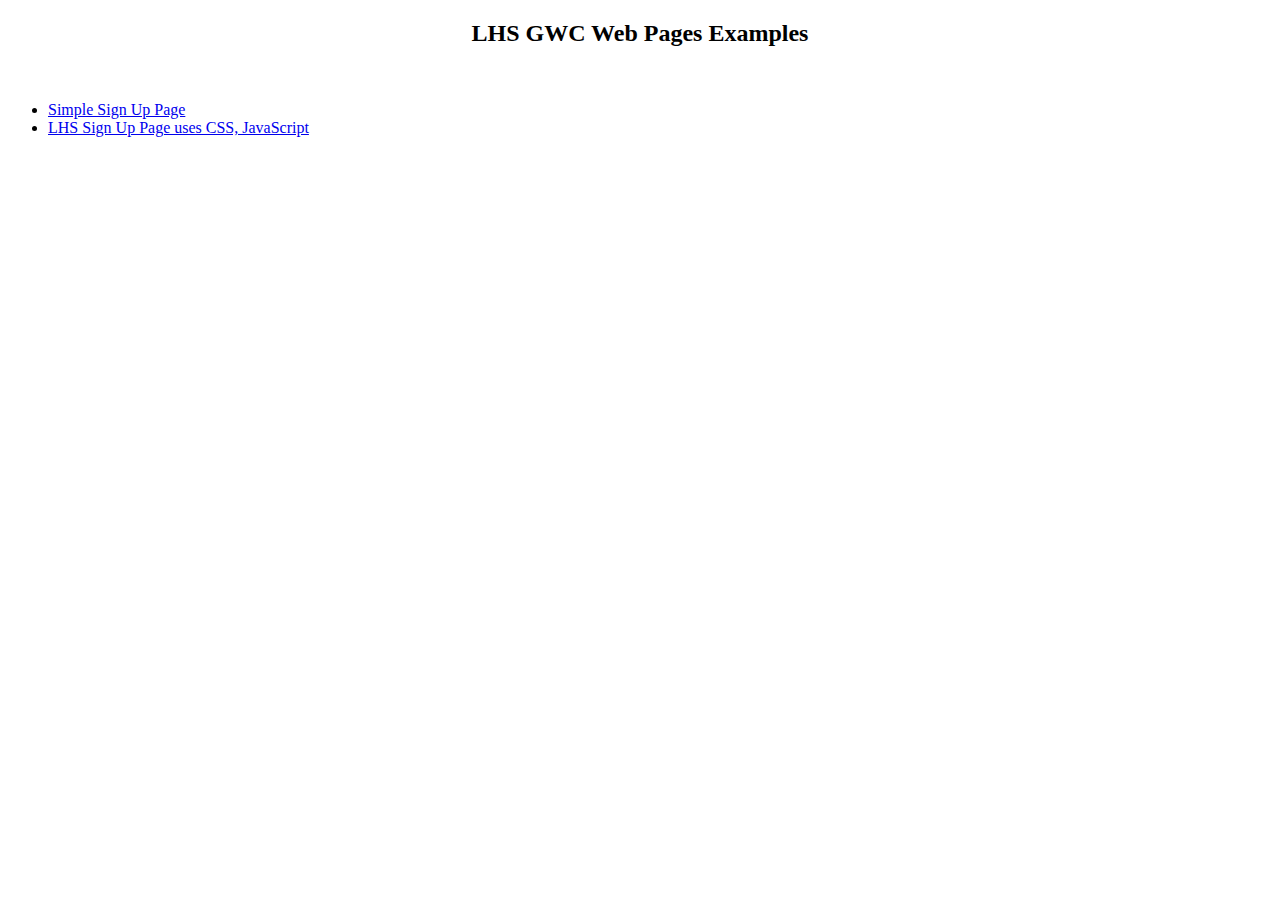
<file: examples/web-pages/index.html>
<!DOCTYPE html><html lang="en">
<head>
    <meta charset="UTF-9">
    <title>Web Pages Examples</title>
    <center><h2>LHS GWC Web Pages Examples</h2></center> <br>
</head>

<body>
	<ul>
  <li><a href="simple_sign_up.html">Simple Sign Up Page</a></li>
  <li><a href="lhs_sign_up.html">LHS Sign Up Page uses CSS, JavaScript</a></li>
  </li>
  </ul>
</body>
</html>
</file>
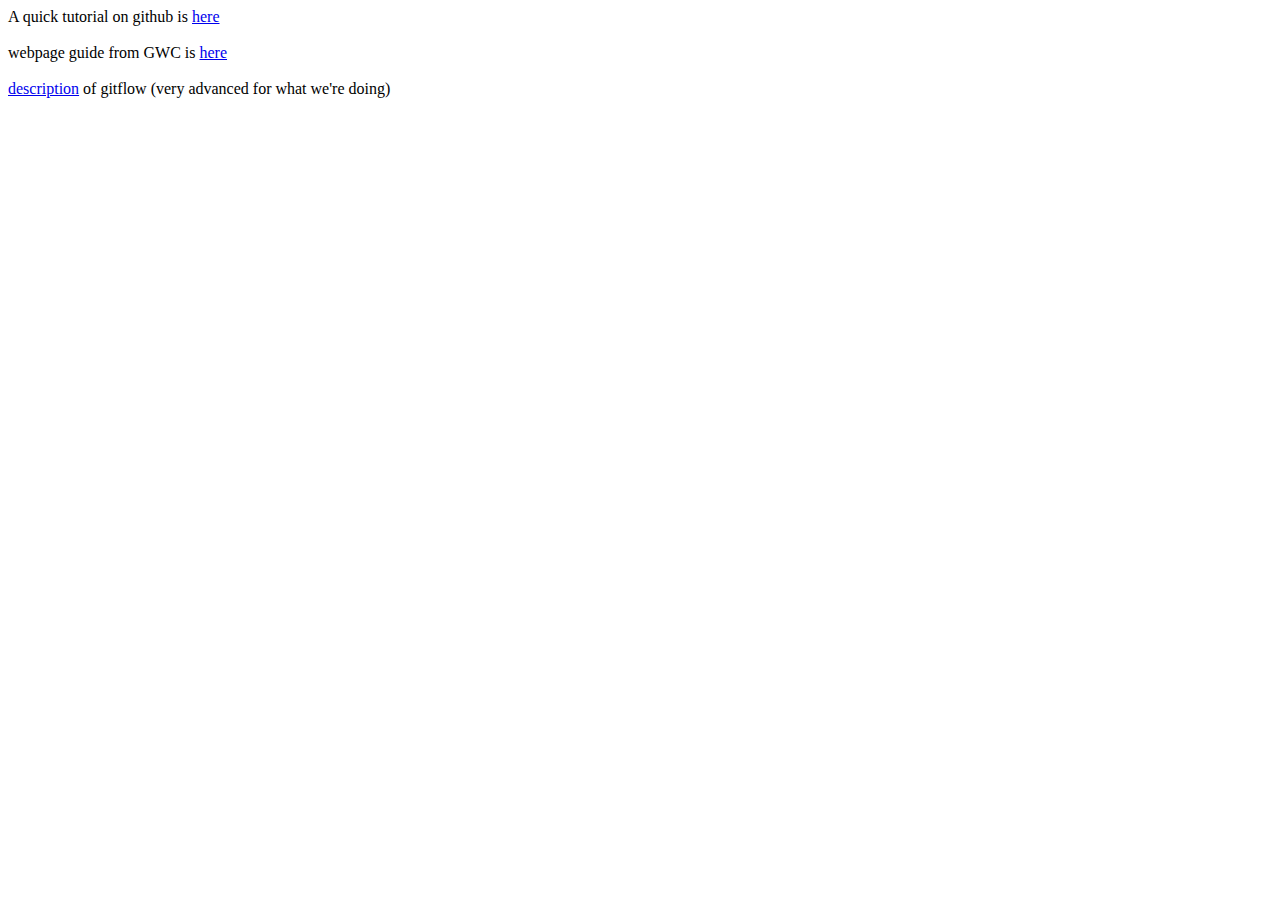
<file: README.html>
<body>
A quick tutorial on github is <a href="https://guides.github.com/activities/hello-world/" target="_blank">here</a>
<br/><br/>
webpage guide from GWC is <a href="https://docs.google.com/document/d/1T_OeJjA2i2XbweyQm6SvPALgNj5NqVOT2EgkU5dwHFY/edit#heading=h.nwu0gipkgo3k" target="_blank">here</a>
<br/><br/>

<a href="http://nvie.com/posts/a-successful-git-branching-model/" target="_blank">description</a> of gitflow (very advanced for what we're doing)
</body>
</file>
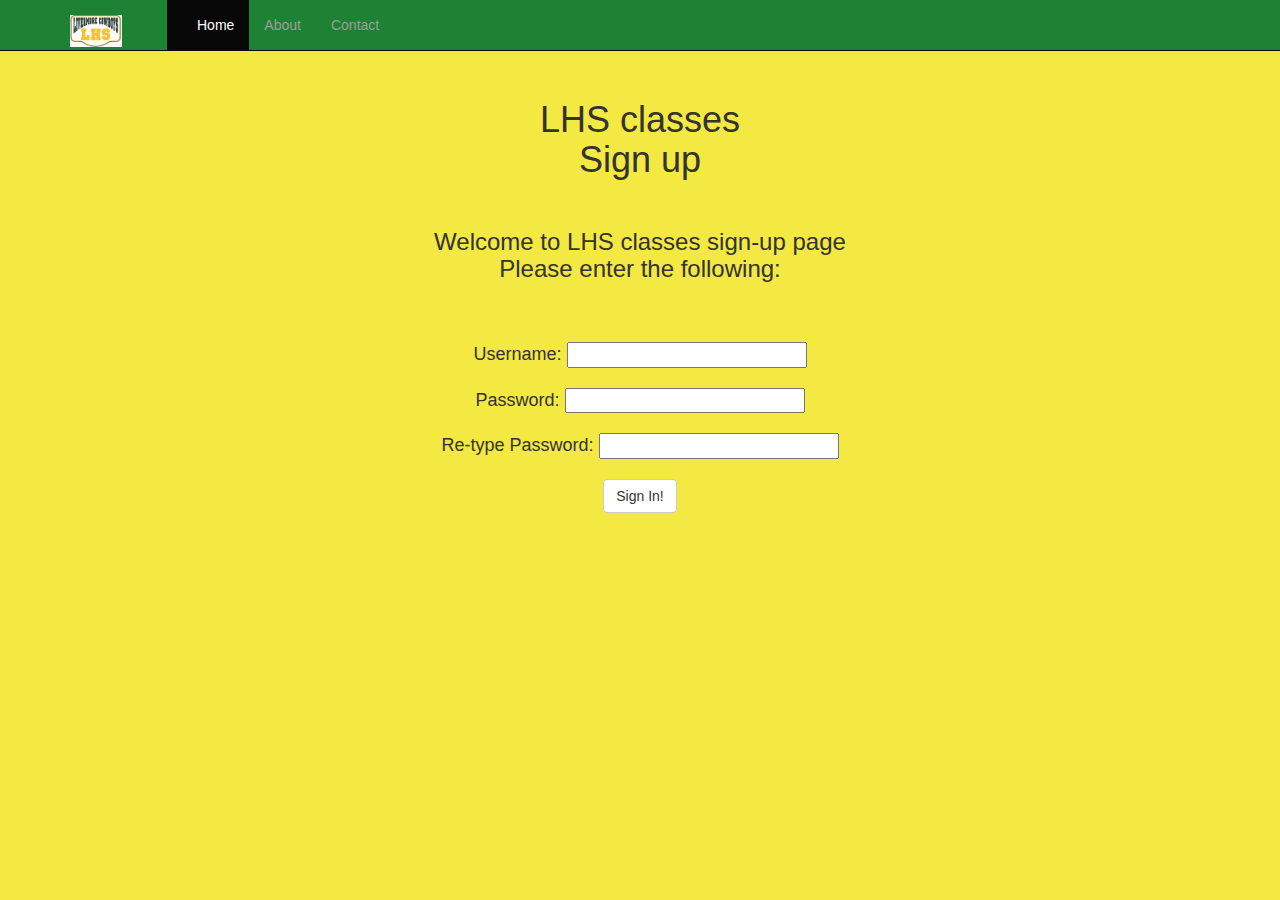
<file: examples/web-pages/lhs_sign_up.html>
<!DOCTYPE html>
<html lang="en">
  <head>
    <meta charset="utf-8">
    <meta http-equiv="X-UA-Compatible" content="IE=edge">
    <meta name="viewport" content="width=device-width, initial-scale=1">
    <!-- The above 3 meta tags *must* come first in the head; any other head content must come *after* these tags -->
    <meta name="description" content="">
    <meta name="author" content="">

    <title>LHS Girls Who Code Example Page</title>

    <!-- define Javascript links -->
    <link rel="stylesheet" href="https://maxcdn.bootstrapcdn.com/bootstrap/3.3.7/css/bootstrap.min.css">
    <script src="https://ajax.googleapis.com/ajax/libs/jquery/3.1.1/jquery.min.js"></script>
    <script src="https://maxcdn.bootstrapcdn.com/bootstrap/3.3.7/js/bootstrap.min.js"></script>

    <!-- Custom styles for this template -->
    <link href="starter-template.css" rel="stylesheet">

    <!-- HTML5 shim and Respond.js for IE8 support of HTML5 elements and media queries -->
    <!--[if lt IE 9]>
      <script src="https://oss.maxcdn.com/html5shiv/3.7.3/html5shiv.min.js"></script>
      <script src="https://oss.maxcdn.com/respond/1.4.2/respond.min.js"></script>
    <![endif]-->
  </head>

  <body>

    <nav class="navbar navbar-inverse navbar-fixed-top" style="background-color: #1d8233;">
      <div class="container">
        <div class="navbar-header">
          <button type="button" class="navbar-toggle collapsed" data-toggle="collapse" data-target="#navbar" aria-expanded="false" aria-controls="navbar">
            <span class="sr-only">Toggle navigation</span>
            <span class="icon-bar"></span>
            <span class="icon-bar"></span>
            <span class="icon-bar"></span>
          </button>
           <a class="navbar-brand" href="http://www.livermorehs.schoolloop.com">
            <img style="  width: 52px;"src="LHS_cowboys.png" alt="Livermore High School">
        </div>
        <div id="navbar" class="collapse navbar-collapse">
          <ul class="nav navbar-nav">
            <li class="active"><a href="#">Home</a></li>
            <li><a href="#about">About</a></li>
            <li><a href="#contact">Contact</a></li>
          </ul>
        </div><!--/.nav-collapse -->
      </div>
    </nav>

    <div class="container">

     <!--  ****************************************************
        Note: when copy to a new file, remove the following lines till the next </div> tag 
        ****************************************************
      -->
      <div class="starter-template">

        <h1>LHS classes<br>Sign up</h1><br>
        <h3>Welcome to LHS classes sign-up page<br>
          Please enter the following: </h3> <p> 
        <div class="spacer"></div>
        <h4>
          Username: <input type="text"><br> <br>
          Password: <input type="password"><br> <br>
          Re-type Password: 
        <input type="password"><br> <br>
        <button type="button" class="btn btn-default">Sign In!</button></h4>
      </div>

      <!-- ****************************************************
          stop here 
           ****************************************************
        -->
    </div><!-- /.container -->

    <!-- Bootstrap core JavaScript
    ================================================== -->
    <!-- Placed at the end of the document so the pages load faster -->
    <script src="https://ajax.googleapis.com/ajax/libs/jquery/3.1.1/jquery.min.js"></script>
    <script src="https://maxcdn.bootstrapcdn.com/bootstrap/3.3.7/js/bootstrap.min.js"></script>
  </body>
</html>
</file>
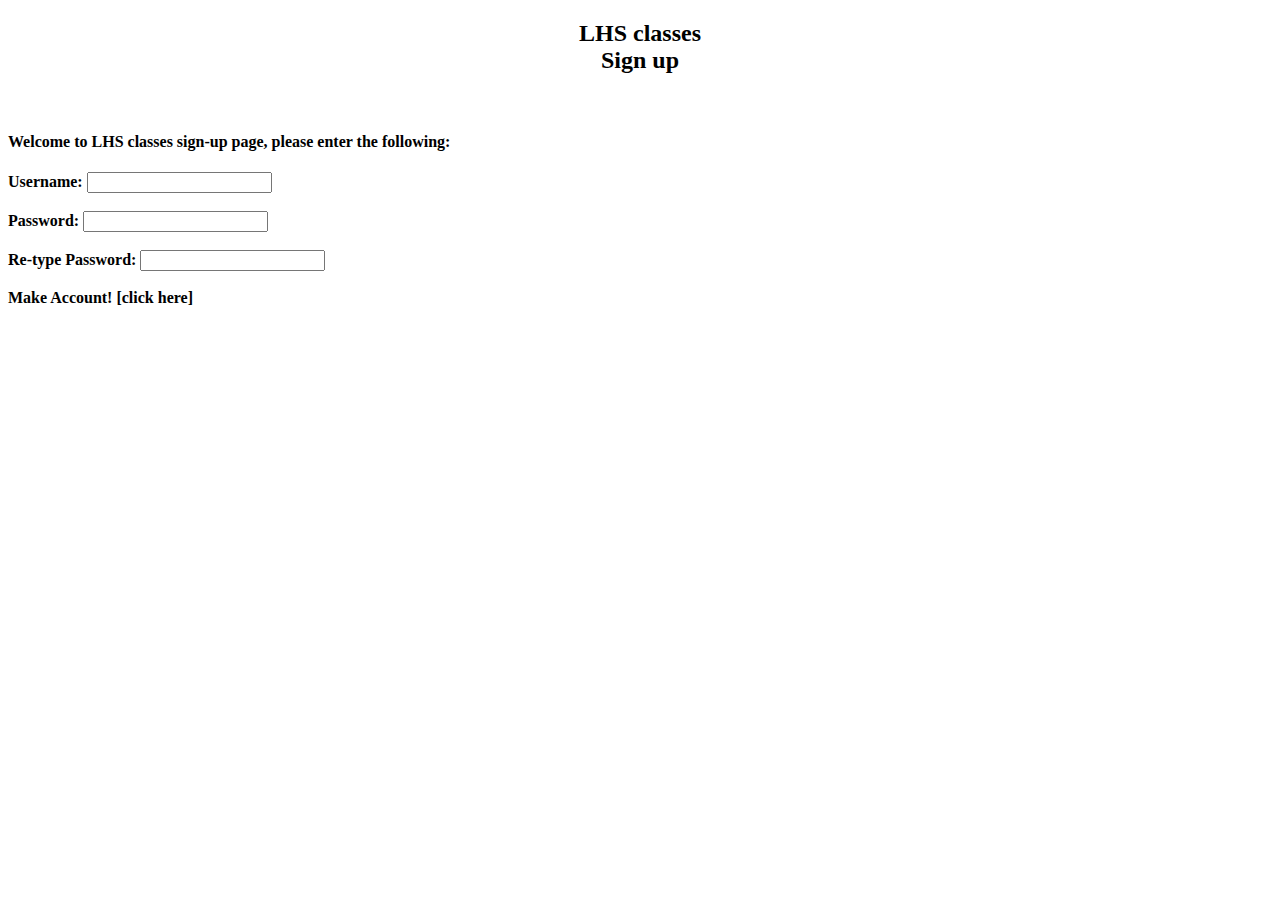
<file: examples/web-pages/simple_sign_up.html>
<!DOCTYPE html><html lang="en">
<head>
    <meta charset="UTF-9">
    <title>Sign Up Page</title>
    <center><h2>LHS classes<br>Sign up</h2></center> <br>
</head>

<body>
	<h4>Welcome to LHS classes sign-up page, please enter the following: <br> </h4> 
	<h4>
		Username: <input type="text"><br> <br>
		Password: <input type="password"><br> <br>
		Re-type Password: <input type="password"><br> <br>
		Make Account! [click here]</h4>
</body>
</html>
</file>
<file: examples/web-pages/starter-template.css>
body {
  padding-top: 40px;
  background: #f4e842 !important;
}
.starter-template {
  padding: 40px 15px;
  text-align: center;
}
.spacer { margin: 0; padding: 0; height: 40px; }
</file>
